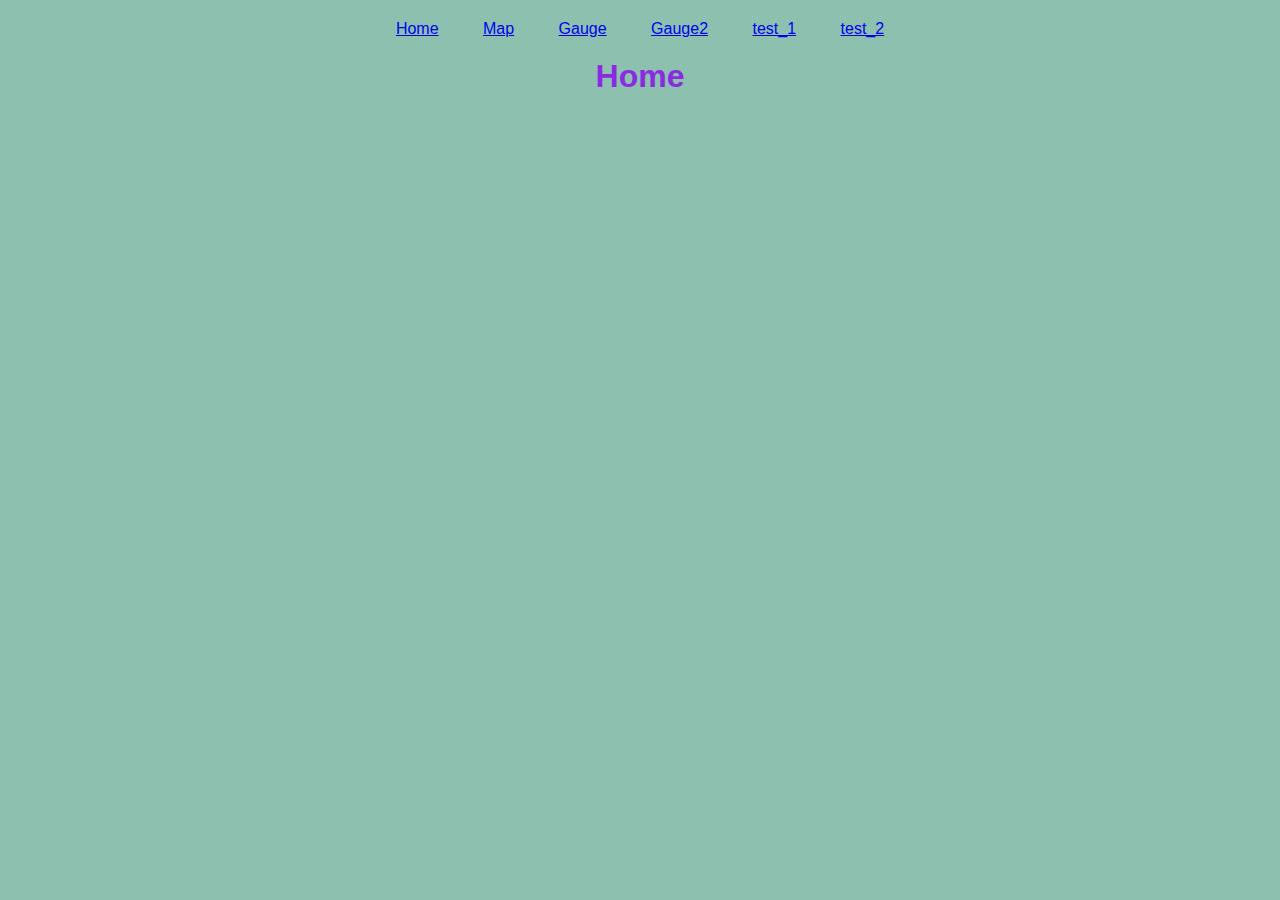
<file: index.html>
<!DOCTYPE html>
<html>

<head>
    <title>My Project</title>
    <link rel="stylesheet" href="style.css">
</head>


<ul>
    <li><a href="index.html">Home</a></li>
    <li><a href="Map.html">Map</a></li>
    <li><a href="Gauge.html">Gauge</a></li>
    <li><a href="Gauge2.html">Gauge2</a></li>
    <li><a href="test_1.html">test_1</a></li>
    <li><a href="test_2.html">test_2</a></li>
</ul>


<body>
    <h1>Home</h1>
</body>

</html>
</file>
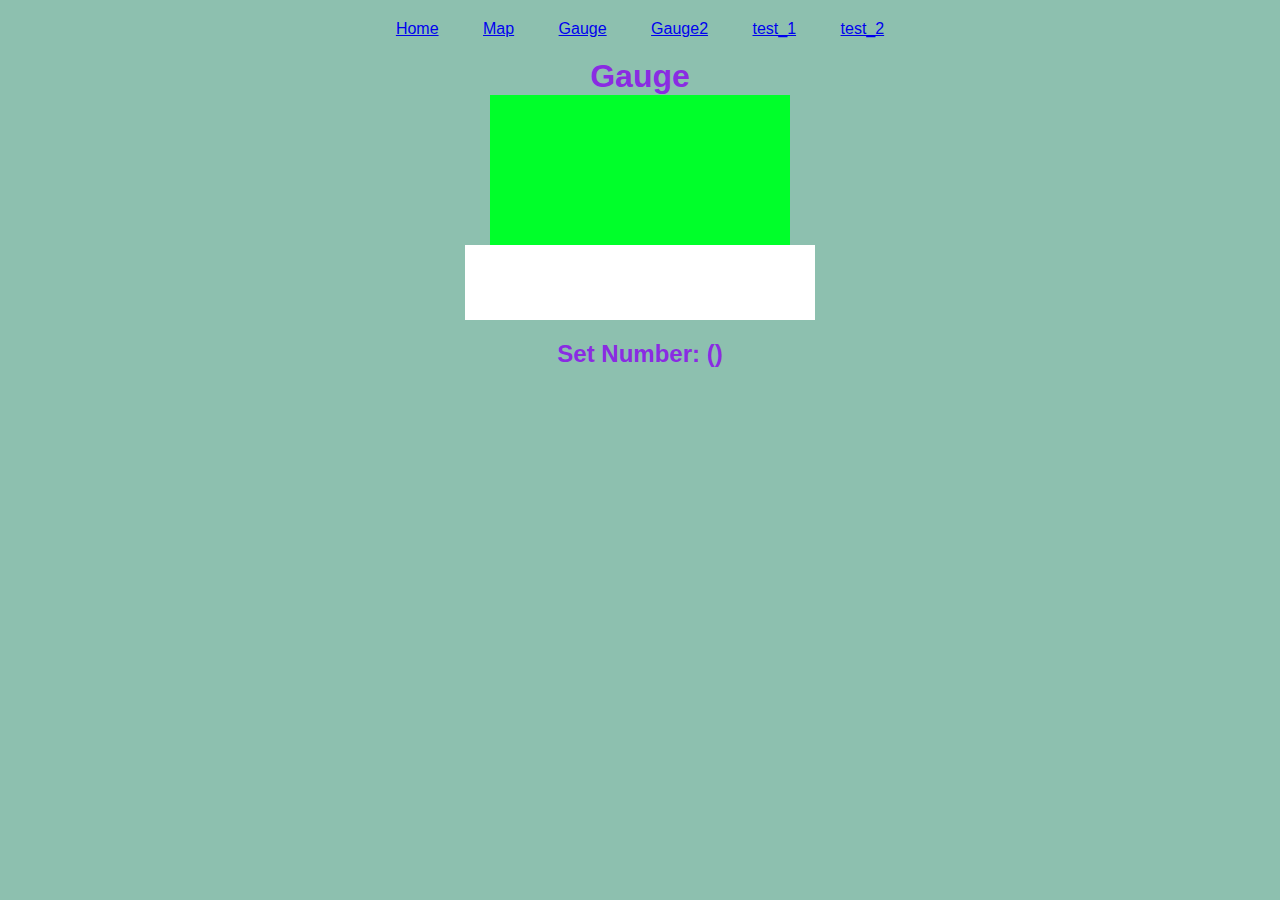
<file: Gauge.html>
<!DOCTYPE html>
<html>
    <head>
        <title>CSS-only Responsive Gauges</title>
        <meta charset="utf-8">
        <link rel="shortcut icon" href="/assets/favicon.ico">
        <link rel="stylesheet" href="gauge.css">
        <link rel="stylesheet" href="style.css">
        

    </head>

        <ul>
            <li><a href="index.html">Home</a></li>
            <li><a href="Map.html">Map</a></li>
            <li><a href="Gauge.html">Gauge</a></li>
            <li><a href="Gauge2.html">Gauge2</a></li>
            <li><a href="test_1.html">test_1</a></li>
            <li><a href="test_2.html">test_2</a></li>
        </ul>
 

    <body>
        <audio id="myAudio0">
            <source src="0.wav" type="audio/ogg">
            <source src="0.wav" type="audio/mpeg">
            Your browser does not support the audio element.
          </audio>
          <audio id="myAudio1">
            <source src="1.wav" type="audio/ogg">
            <source src="1.wav" type="audio/mpeg">
            Your browser does not support the audio element.
          </audio>
          <audio id="myAudio2">
            <source src="2.wav" type="audio/ogg">
            <source src="2.wav" type="audio/mpeg">
            Your browser does not support the audio element.
          </audio>
          <audio id="myAudio3">
            <source src="3.wav" type="audio/ogg">
            <source src="3.wav" type="audio/mpeg">
            Your browser does not support the audio element.
          </audio>
          <audio id="myAudio4">
            <source src="4.wav" type="audio/ogg">
            <source src="4.wav" type="audio/mpeg">
            Your browser does not support the audio element.
          </audio>
          <audio id="myAudio5">
            <source src="5.wav" type="audio/ogg">
            <source src="5.wav" type="audio/mpeg">
            Your browser does not support the audio element.
          </audio>
          <audio id="myAudio6">
            <source src="6.wav" type="audio/ogg">
            <source src="6.wav" type="audio/mpeg">
            Your browser does not support the audio element.
          </audio>
          <audio id="myAudio7">
            <source src="7.wav" type="audio/ogg">
            <source src="7.wav" type="audio/mpeg">
            Your browser does not support the audio element.
          </audio>
          <audio id="myAudio8">
            <source src="8.wav" type="audio/ogg">
            <source src="8.wav" type="audio/mpeg">
            Your browser does not support the audio element.
            <audio id="myAudioA">
                <source src="alert.mp3" type="audio/ogg">
                <source src="alert.mp3" type="audio/mpeg">
                Your browser does not support the audio element.
              </audio>
          </audio>
          
          
        <h1>Gauge</h1>
        

        <div class="gauge">
            <div class="gauge__body">
              <div class="gauge__fill"></div>
              <div class="gauge__cover"></div>
              
              
           </div>
           <div class="gauge__previous"></div>
        </div>
       


        <script>
            

            const gaugeElement = document.querySelector(".gauge");


            function previousGaugeValue(gauge, value){
                if (value < 0 || value > 15){
                    return;
                
                }
                gauge.querySelector(".gauge__previous").textContent = `Previous Value: ${(value)}`;
            }
            
            function setGaugeValue(gauge, value){
                if (value < 0 || value > 15){
                    return;
                }
                
                
                
                gauge.querySelector(".gauge__fill").style.left= `${value* 20}px`;
               /* gauge.querySelector(".gauge__cover").textContent = `${Math.round(value * 100)}%`;*/
                gauge.querySelector(".gauge__cover").textContent = `${(value)}`;
                gauge.querySelector(".gauge__cover").style.left= `${value* 20}px`;
            }

            document.getElementById("myAudio0").loop = false;
            document.getElementById("myAudio1").loop = false;
            document.getElementById("myAudio2").loop = false;
            document.getElementById("myAudio3").loop = false;
            document.getElementById("myAudio4").loop = false;
            document.getElementById("myAudio5").loop = false;
            document.getElementById("myAudio6").loop = false;
            document.getElementById("myAudio7").loop = false;
            document.getElementById("myAudio8").loop = false;
            document.getElementById("myAudioA").loop = false;

            var j = document.getElementById("myAudio0");
            var b = document.getElementById("myAudio1");
            var c = document.getElementById("myAudio2");
            var d = document.getElementById("myAudio3");
            var e = document.getElementById("myAudio4");
            var f = document.getElementById("myAudio5");
            var g = document.getElementById("myAudio6");
            var h = document.getElementById("myAudio7");
            var i = document.getElementById("myAudio8");
            var k = document.getElementById("myAudioA");


            function playAudio(value) {
                if (value == 0) {
                    j.play(); 
                }else if (value == 1){
                    b.play();
                }else if (value == 2){
                    c.play();
                }else if (value == 3){
                    d.play();
                }else if (value == 4){
                    e.play();
                }else if (value == 5){
                    f.play();
                }else if (value == 6){
                    g.play();
                }else if (value == 7){
                    h.play();
                }else if (value == 8){
                    i.play();
                }else{
                    k.play();
                }
            
            } 



            var a = [];
            setInterval(getData, 1000) // run get Data function every 1 second
            //getData();

            
            async function getData(){
                const response = await fetch('data.csv');
                const data = await response.text();
                //console.log(data);

                const rows = data.split('\n').slice(1);
                rows.forEach(elt => {
                    const row = elt.split(',');
                    const number = row[3];

                    a.push(number);
                //   console.log(a);   

                ///   console.log(row);
                    //console.log(number);
                ///  setGaugeValue(gaugeElement, number);
                });
               // console.log("this is number", a); // the var a must within the getDATA FUCNITON 
                var lastItem = a[a.length -2]; //choose the last number to display
                var previousItem = a[a.length -3];
                console.log("this is last item", lastItem);
                console.log("this is previous item", previousItem);
                setGaugeValue(gaugeElement, lastItem);
                previousGaugeValue(gaugeElement, previousItem);
                playAudio(lastItem); // run setGauge when eachtime get the data.
            //    setTimeout (setGaugeValue(gaugeElement, lastItem), 3000);
                /// console.log(rows);
            };

            



        </script>

        <h2>Set Number: ()</h2>
        
        

          


    </body>
</html>
</file>
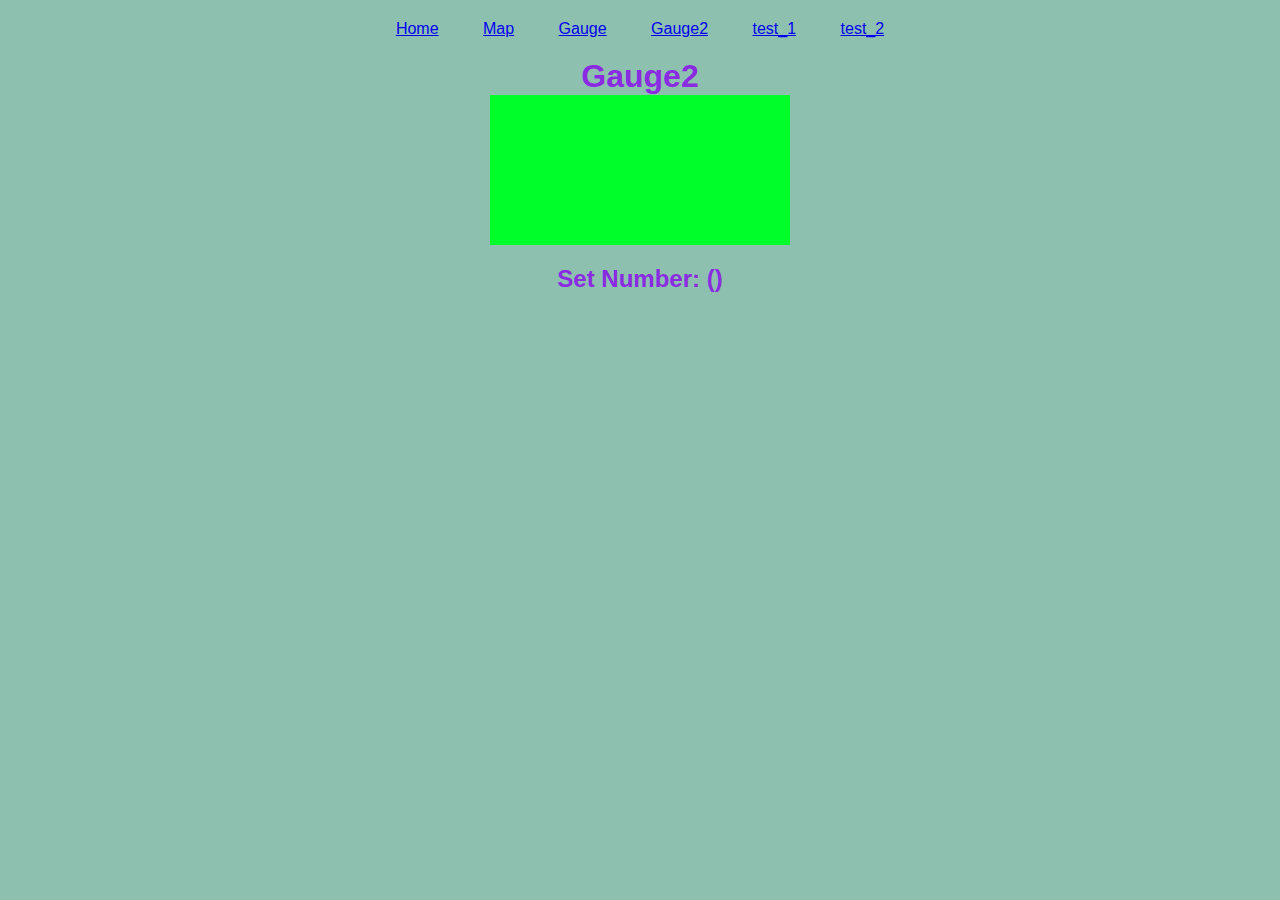
<file: Gauge2.html>
<!DOCTYPE html>
<html>
    <head>
        <title>CSS-only Responsive Gauges</title>
        <meta charset="utf-8">
        <link rel="shortcut icon" href="/assets/favicon.ico">
        <link rel="stylesheet" href="gauge.css">
        <link rel="stylesheet" href="style.css">
        

    </head>

        <ul>
            <li><a href="index.html">Home</a></li>
            <li><a href="Map.html">Map</a></li>
            <li><a href="Gauge.html">Gauge</a></li>
            <li><a href="Gauge2.html">Gauge2</a></li>
            <li><a href="test_1.html">test_1</a></li>
            <li><a href="test_2.html">test_2</a></li>
        </ul>
 

    <body>
        <audio id="myAudio0">
            <source src="0.wav" type="audio/ogg" loop="false">
            <source src="0.wav" type="audio/mpeg"loop="false">
            Your browser does not support the audio element.
          </audio>
          <audio id="myAudio1">
            <source src="1.wav" type="audio/ogg" loop="false">
            <source src="1.wav" type="audio/mpeg" loop="false">
            Your browser does not support the audio element.
          </audio>
          <audio id="myAudio2">
            <source src="2.wav" type="audio/ogg" loop="false">
            <source src="2.wav" type="audio/mpeg" loop="false">
            Your browser does not support the audio element.
          </audio>
          <audio id="myAudio3">
            <source src="3.wav" type="audio/ogg" loop="false">
            <source src="3.wav" type="audio/mpeg" loop="false">
            Your browser does not support the audio element.
          </audio>
          <audio id="myAudio4">
            <source src="4.wav" type="audio/ogg" loop="false">
            <source src="4.wav" type="audio/mpeg" loop="false">
            Your browser does not support the audio element.
          </audio>
          <audio id="myAudio5">
            <source src="5.wav" type="audio/ogg" loop="false">
            <source src="5.wav" type="audio/mpeg" loop="false">
            Your browser does not support the audio element.
          </audio>
          <audio id="myAudio6">
            <source src="6.wav" type="audio/ogg" loop="false">
            <source src="6.wav" type="audio/mpeg" loop="false">
            Your browser does not support the audio element.
          </audio>
          <audio id="myAudio7">
            <source src="7.wav" type="audio/ogg" loop="false">
            <source src="7.wav" type="audio/mpeg" loop="false">
            Your browser does not support the audio element.
          </audio>
          <audio id="myAudio8">
            <source src="8.wav" type="audio/ogg" loop="false">
            <source src="8.wav" type="audio/mpeg" loop="false">
            Your browser does not support the audio element.
            <audio id="myAudioA">
                <source src="alert.mp3" type="audio/ogg" loop="false">
                <source src="alert.mp3" type="audio/mpeg" loop="false">
                Your browser does not support the audio element.
              </audio>
          </audio>
          
          
        <h1>Gauge2</h1>

        <div class="gauge">
            <div class="gauge__body">
              
           </div>
        </div>
       


        <script>
            

            const gaugeElement = document.querySelector(".gauge");
            
            function setGaugeValue(gauge, value){
                if (value < 0 || value > 15){
                    return;
                }
                
                
                if (value < 8){
                    gauge.querySelector(".gauge__body").style.backgroundColor = "red";
                    
                }else if (value == 8){
                    gauge.querySelector(".gauge__body").style.backgroundColor = "green";
                    
                    

                }else{
                    gauge.querySelector(".gauge__body").style.backgroundColor = "blue";

                }
                
            }
            document.getElementById("myAudio0").loop = false;
            document.getElementById("myAudio1").loop = false;
            document.getElementById("myAudio2").loop = false;
            document.getElementById("myAudio3").loop = false;
            document.getElementById("myAudio4").loop = false;
            document.getElementById("myAudio5").loop = false;
            document.getElementById("myAudio6").loop = false;
            document.getElementById("myAudio7").loop = false;
            document.getElementById("myAudio8").loop = false;
            document.getElementById("myAudioA").loop = false;
            

            var j = document.getElementById("myAudio0");
            var b = document.getElementById("myAudio1");
            var c = document.getElementById("myAudio2");
            var d = document.getElementById("myAudio3");
            var e = document.getElementById("myAudio4");
            var f = document.getElementById("myAudio5");
            var g = document.getElementById("myAudio6");
            var h = document.getElementById("myAudio7");
            var i = document.getElementById("myAudio8");
            var k = document.getElementById("myAudioA");


            function playAudio(value) {
                if (value == 0) {
                    j.play(); 
                }else if (value == 1){
                    b.play();
                }else if (value == 2){
                    c.play();
                }else if (value == 3){
                    d.play();
                }else if (value == 4){
                    e.play();
                }else if (value == 5){
                    f.play();
                }else if (value == 6){
                    g.play();
                }else if (value == 7){
                    h.play();
                }else if (value == 8){
                    i.play();
                }else{
                    k.play();
                }
            
            } 



            var a = [];
            setInterval(getData, 1000) // run get Data function every 1 second
            //getData();

            
            async function getData(){
                const response = await fetch('data.csv');
                const data = await response.text();
                //console.log(data);

                const rows = data.split('\n').slice(1);
                rows.forEach(elt => {
                    const row = elt.split(',');
                    const number = row[3];

                    a.push(number);
                //   console.log(a);   

                ///   console.log(row);
                    //console.log(number);
                ///  setGaugeValue(gaugeElement, number);
                });
               // console.log("this is number", a); // the var a must within the getDATA FUCNITON 
                var lastItem = a[a.length -2]; //choose the last number to display
                console.log("this is last item", lastItem);
                setGaugeValue(gaugeElement, lastItem);
                playAudio(lastItem); // run setGauge when eachtime get the data.
            //    setTimeout (setGaugeValue(gaugeElement, lastItem), 3000);
                /// console.log(rows);
            };

            



        </script>

        <h2>Set Number: ()</h2>
        

          


    </body>
</html>
</file>
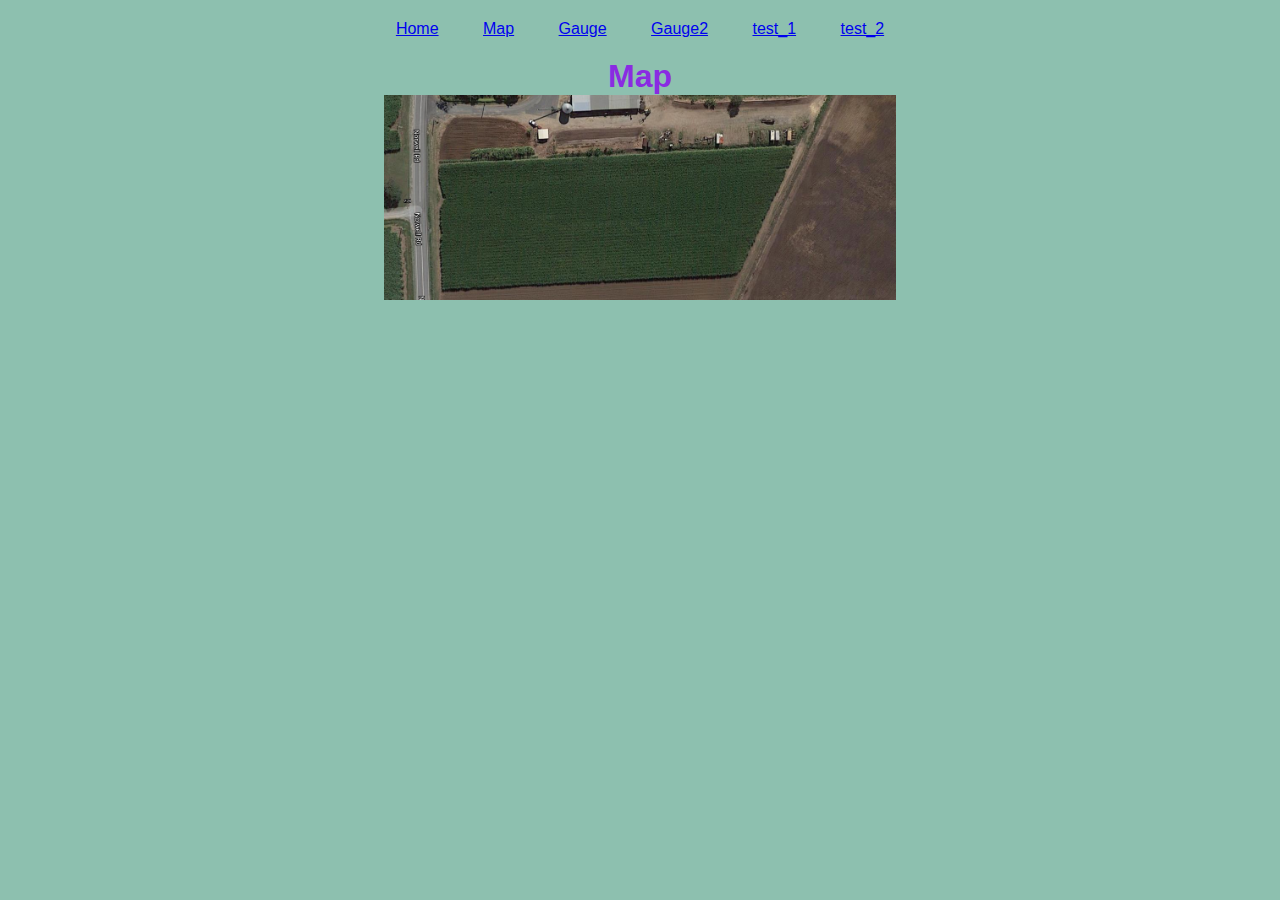
<file: Map.html>
<!DOCTYPE html>
<html>

<head>
    <title>My Project</title>
    <link rel="stylesheet" href="style.css">
</head>

    <ul>
        <li><a href="index.html">Home</a></li>
        <li><a href="Map.html">Map</a></li>
        <li><a href="Gauge.html">Gauge</a></li>
        <li><a href="Gauge2.html">Gauge2</a></li>
        <li><a href="test_1.html">test_1</a></li>
        <li><a href="test_2.html">test_2</a></li>
    </ul>


    <body>
        <h1>Map</h1>
        <img src="test_1.jpg">

        <script>
            var a = [];
            setInterval(getData, 1000) // run get Data function every 1 second
            //getData();

            
            async function getData(){
                const response = await fetch('data.csv');
                const data = await response.text();
                //console.log(data);

                const rows = data.split('\n').slice(1);
                rows.forEach(elt => {
                    const row = elt.split(',');
                    const number = row[3];

                    a.push(number);
                //   console.log(a);   

                ///   console.log(row);
                    //console.log(number);
                ///  setGaugeValue(gaugeElement, number);
                });
            // console.log("this is number", a); // the var a must within the getDATA FUCNITON 
                var lastItem = a[a.length -2]; //choose the last number to display
                console.log("this is last item", lastItem);
                setGaugeValue(gaugeElement, lastItem); // run setGauge when eachtime get the data.
            //    setTimeout (setGaugeValue(gaugeElement, lastItem), 3000);
                /// console.log(rows);
            };

        </script>


    </body>
</html>
</file>
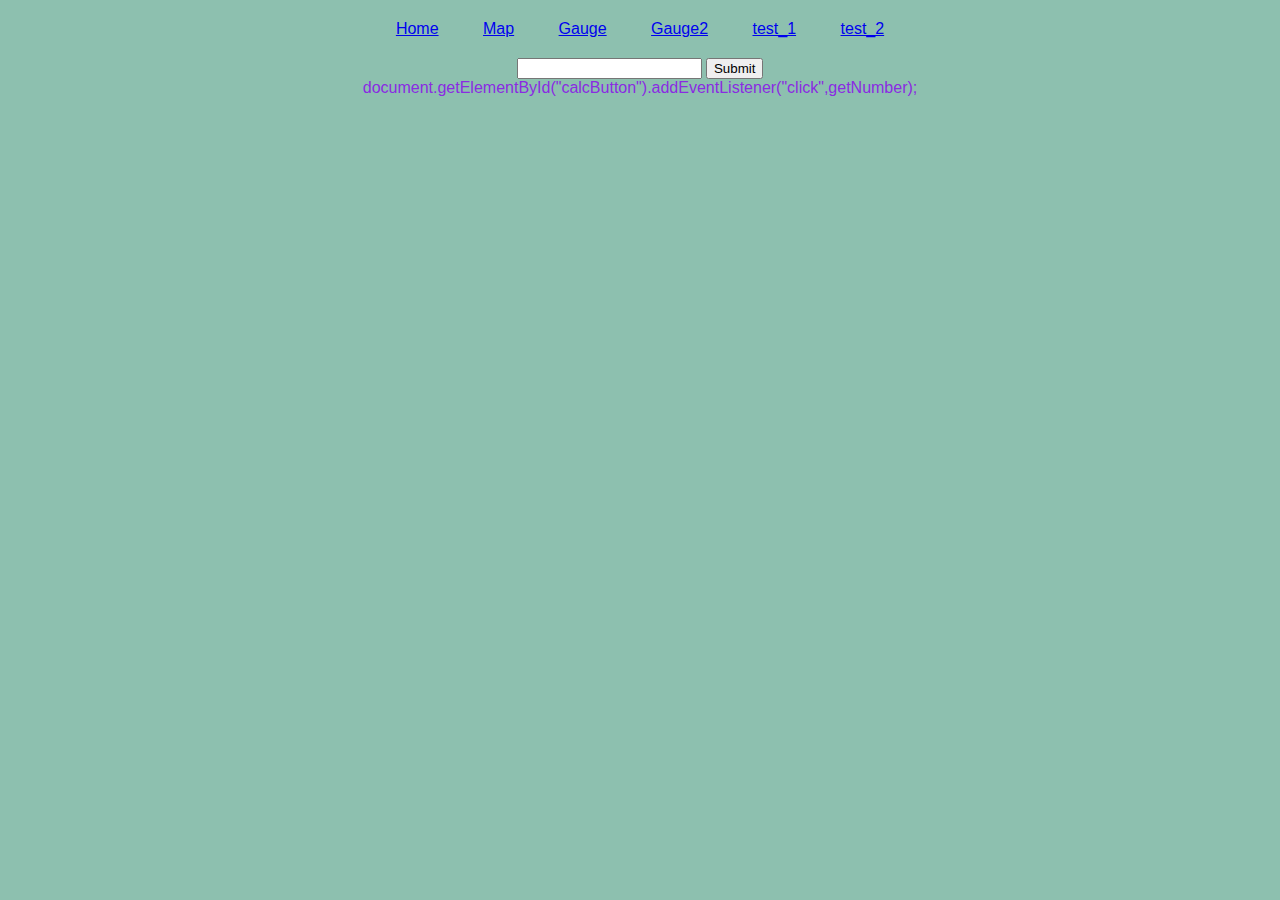
<file: test_2.html>
<!DOCTYPE html>
<html>

  <head>
      <meta charset="UTF-8" />
      <meta name ="viewport" content="width=device-width" />
      <meta http-equiv="X-UA-Compatible" content="ie=edge" />
      <title>My Project</title>
      <link rel="stylesheet" href="style.css">
  </head>


    <ul>
      <li><a href="index.html">Home</a></li>
      <li><a href="Map.html">Map</a></li>
      <li><a href="Gauge.html">Gauge</a></li>
      <li><a href="Gauge2.html">Gauge2</a></li>
      <li><a href="test_1.html">test_1</a></li>
      <li><a href="test_2.html">test_2</a></li>
    </ul>

  <body>




    <form id="form">
      <input id="number" type="text" min="1" max="14">
      <button id ="calcButton">Submit</button>
  </form>
  document.getElementById("calcButton").addEventListener("click",getNumber);

    <script>
      var a = [];

      getData();

      async function getData(){
        const response = await fetch('data.csv');
        const data = await response.text();
        ///console.log(data);

        const rows = data.split('\n').slice(1);
        rows.forEach(elt => {
          const row = elt.split(',');
          const number = row[3];

          a.push(number);
          console.log(a);


       ///   console.log(row);
        ///  console.log(number);
        });
       /// console.log(rows);

        console.log("this is number", a);
        var lastItem = a[a.length -2];
        console.log("this is last item", lastItem);

      }
    </script>
  </body>
</html>
</file>
<file: style.css>
body {
    background-color: rgb(141, 192, 175);
    color:blueviolet;
    font-family: Arial, Helvetica, sans-serif;
    text-align: center;
    margin: auto;
    padding: auto;


}


header {

    background-color: rgb(141, 192, 175);
    display: flex;
    margin: auto;
}


section {
    background-color: rgb(141, 192, 175);
    color: gray;
    display: flex;
    margin: auto;
    text-align: center;
    padding: auto;
}

li{
    display: inline-block;
    background-color: rgb(141, 192, 175);
    margin: 20px; 


}

ul{
    margin:0;
    padding: 0;
    list-style-type: none;
}

h1 {
    text-align: center;
    margin: auto;
    padding: auto;
  }


  img {
    display: block;
    margin-left: auto;
    margin-right: auto;
    width: 40%;
  }

  input#un-mute {
    display: none;
  }
  
  .unmute img {
    display: none;
  }
  
  input#un-mute:checked ~ .unmute img {
    display: initial;
  }
  
  input#un-mute:checked ~ .mute img {
    display: none;
  }
</file>
<file: gauge.css>
.gauge {
  width: 100%;
  max-width: 300px;
  font-family: "Roboto", sans-serif;
  font-size: 40px;
  margin: auto;
  color: #004033;
}

.gauge__body {
  width: 100%;
  height: 0;
  padding-bottom: 50%;
  background:   #00ff2a;
  position: relative;
  /*border-top-left-radius: 100% 200%;
  border-top-right-radius: 100% 200%;*/
  overflow: hidden;  
}

/* .gauge__fill {
  position: absolute;
  top: 100%;
  left: 0;
  width: inherit;
  height: 100%;
  background: #009578;
  transform-origin: center top;
  transform: rotate(25deg);
  transition: transform 0.2s ease-out;
}*/

/* 30% pointer*/
.gauge__fill {
  position: absolute;


  width: 2500px;
  height: 150px;

  top: 100%;
  right: 300px; 
  

  /*border-bottom-left-radius: 100% 200%;
  border-bottom-right-radius: 100% 200%;*/

  background: #d30303;
  transform-origin: top;
  transform: rotate( 0.5turn);
  transition: transform 0.2s ease-out;
}


.gauge__cover {
  width: 70px;
  height: 70px;
  background: #ffffff;
  border-radius: 50%;
  position: absolute;
  top: 75px;
  right: 300px;
  
  transform: translateX(-50%);
  

  /* Text */
  display: flex;
  align-items: center;
  justify-content: center;
  padding-bottom: 0%;
  box-sizing: border-box;
  
}


.gauge__previous {
  width: 350px;
  height: 75px;
  background: #ffffff;
  position: relative;
  left: 150px;
  margin:auto;
  transform: translateX(-50%);
  

  /* Text */
  display: flex;
  align-items: center;
  justify-content: center;
  padding-bottom: 0%;
  box-sizing: border-box;
}
</file>
